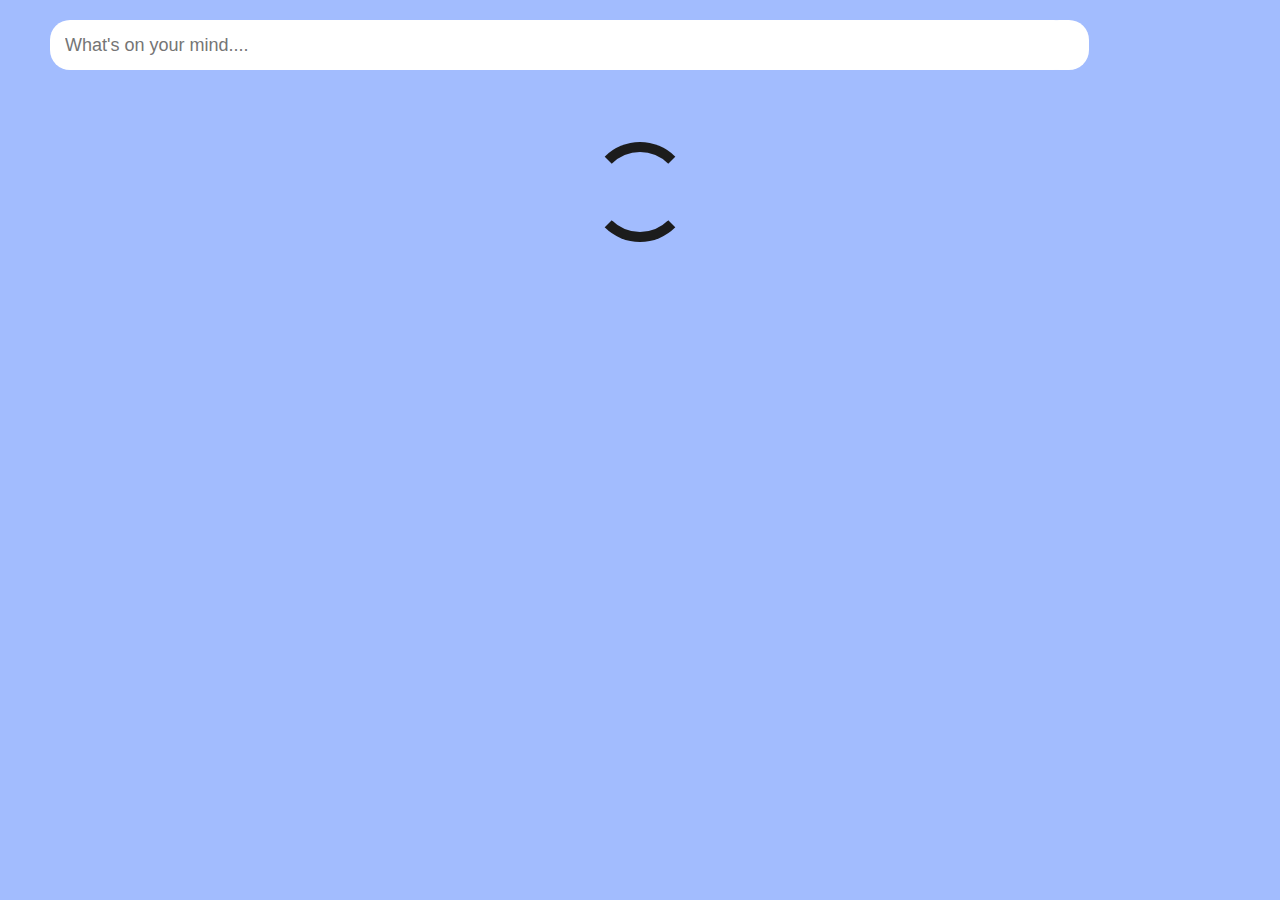
<file: index.html>
<!DOCTYPE html>
<html lang="en">
<head>
    <meta charset="UTF-8">
    <link rel="stylesheet" href="https://use.fontawesome.com/releases/v5.15.4/css/all.css" integrity="sha384-DyZ88mC6Up2uqS4h/KRgHuoeGwBcD4Ng9SiP4dIRy0EXTlnuz47vAwmeGwVChigm" crossorigin="anonymous" />
    <meta http-equiv="X-UA-Compatible" content="IE=edge">
    <link rel="stylesheet" href="style.css">
    <meta name="viewport" content="width=device-width, initial-scale=1.0">
    <title>Filter List</title>
</head>
<body id="main">
    <div class="header">
        <div class="search">
            <input
              id="search-input"
              type="text"
              class="input"
              placeholder="What's on your mind...."
            />
            <button class="btn" id="searchBtn"><i class="fas fa-search"></i></button>
            </div>
            <i class="fa fa-shopping-cart cart-icon" onclick="navigateTroCart()"></i>
            <span class='badge badge-warning' id='lblCartCount'> </span>
    </div>
    
    <div id="container">
       
    </div>
    <script src="index.js"></script>
</body>
</html>
</file>
<file: style.css>
@import url("https://fonts.googleapis.com/css2?family=Montserrat:wght@400;700&display=swap");
* {
  padding: 0;
  margin: 0;
  box-sizing: border-box;
  /* overflow-x: hidden; */
}
body {
  width: 100vw;
  height: 100%;
  display: flex;
  flex-direction: column;
  justify-content: center;
  background-color: #a2bcfe;
  overflow-x: hidden;
}
.header{
  width: 90vw;
  display: flex;
  flex-direction: row;
  justify-content: space-around;
  align-items: center;
}
#container {
  width: 100%;
  height: 100%;
  display: flex;
  flex-direction: row;
  justify-content: space-around;
  align-items: flex-start;
  flex-wrap: wrap;
  margin-top: 8vh;
}

.search {
  width: 95vw;
  height: 50px;
  margin-top: 20px;
  display: flex;
  justify-content: flex-start;
  margin-left: 50px;
}

.search .input {
  background-color: #fff;
  border: 0;
  border-radius: 20px;
  font-size: 18px;
  padding: 15px;
  height: 50px;
  width: 80vw;
}

.cart-icon{
  color: #fff;
  font-size: 35px;
  /* transform: translateX(155px); */
  transition: all 0.2s ease-in;
  margin-top: 5px;
  margin-left: auto;
  z-index: 0;
}
.cart-icon:hover{
  transform: scale(1.5);
}

.badge {
  padding-left: 9px;
  padding-right: 9px;
  -webkit-border-radius: 9px;
  -moz-border-radius: 9px;
  border-radius: 9px;
  z-index: 5;
}

.label-warning[href],
.badge-warning[href] {
  background-color: #c67605;
}
#lblCartCount {
    font-size: 18px;
    background: #ff0000;
    color: #fff;
    padding: 0 5px;
    vertical-align: top;
    margin-left: -10px; 
    margin-top: -10px; 
}
a{
  z-index: -1;
}
.btn {
  background: #fff;
  border: 0;
  cursor: pointer;
  font-size: 24px;
  border-radius: 20px;
  height: 50px;
  width: 50px;
  transform: translateX(-35px);
}

.btn:focus,
.input:focus {
  outline: none;
}

.main-div {
  display: flex;
  flex-direction: row;
  flex-wrap: wrap;
  justify-content: center;
  align-items: center;
  margin: 20px 5px;
  width: 400px;
  height: 300px;
  margin-top: 5px;
  border-radius: 10px;
  box-shadow: 0 4px 8px 0 rgba(0, 0, 0, 0.2);
  transition: all 0.2s ease-in-out;
}
h3 {
  font-size: 14px;
}
.crossDiv{
  background-color: #fff;
  width: 30px;
  height: 30px;
  border-radius: 50%;
  display: flex;
  justify-content: center;
  align-items: center;
  cursor: pointer;
  transition: all .2s ease-in-out;
}
.remove-item{
  color: red;
  font-size: 16px;
  font-family: 'Franklin Gothic Medium', 'Arial Narrow', Arial, sans-serif;
}
.crossDiv:hover{
  transform: scale(1.1); 
}
.textBlock {
  display: flex;
  flex-direction: row;
  height: 50px;
  width: 100%;
  justify-content: space-between;
  align-items: center;
  padding: 10px;
  background-color: aquamarine;
}
.img {
  width: 200px;
  height: 200px;
}
.btn-div {
  display: flex;
  width: 100%;
  margin-top: 5px;
  justify-content: center;
  align-items: center;
}
.add-to-cart-btn {
  border: none;
  padding-top: 5px;
  padding-bottom: 5px;
  margin: 0 20px;
  color: black;
  font-weight: 900;
  font-size: 12px;
  width: 150px;
  height: 30px;
  margin-bottom: 5px;
  border-radius: 50px;
  background: #ffb703;
  cursor: pointer;
}
.input-box {
  width: 50px;
  height: 30px;
  text-align: center;
  border-radius: 5px;
  font-size: 16px;
  font-weight: 600;
}
.isHidden {
  display: none;
}

.loader{
  width:100px;
  height:100px;
  border:10px solid transparent;
  border-top:10px solid #1c1c1c;
  border-bottom:10px solid #1c1c1c;
  border-radius:50%;
  animation:rotate 1s linear infinite;
}

@keyframes rotate{
   from {transform:rotate(0deg);}
  to{transform:rotate(360deg);}
}
</file>
